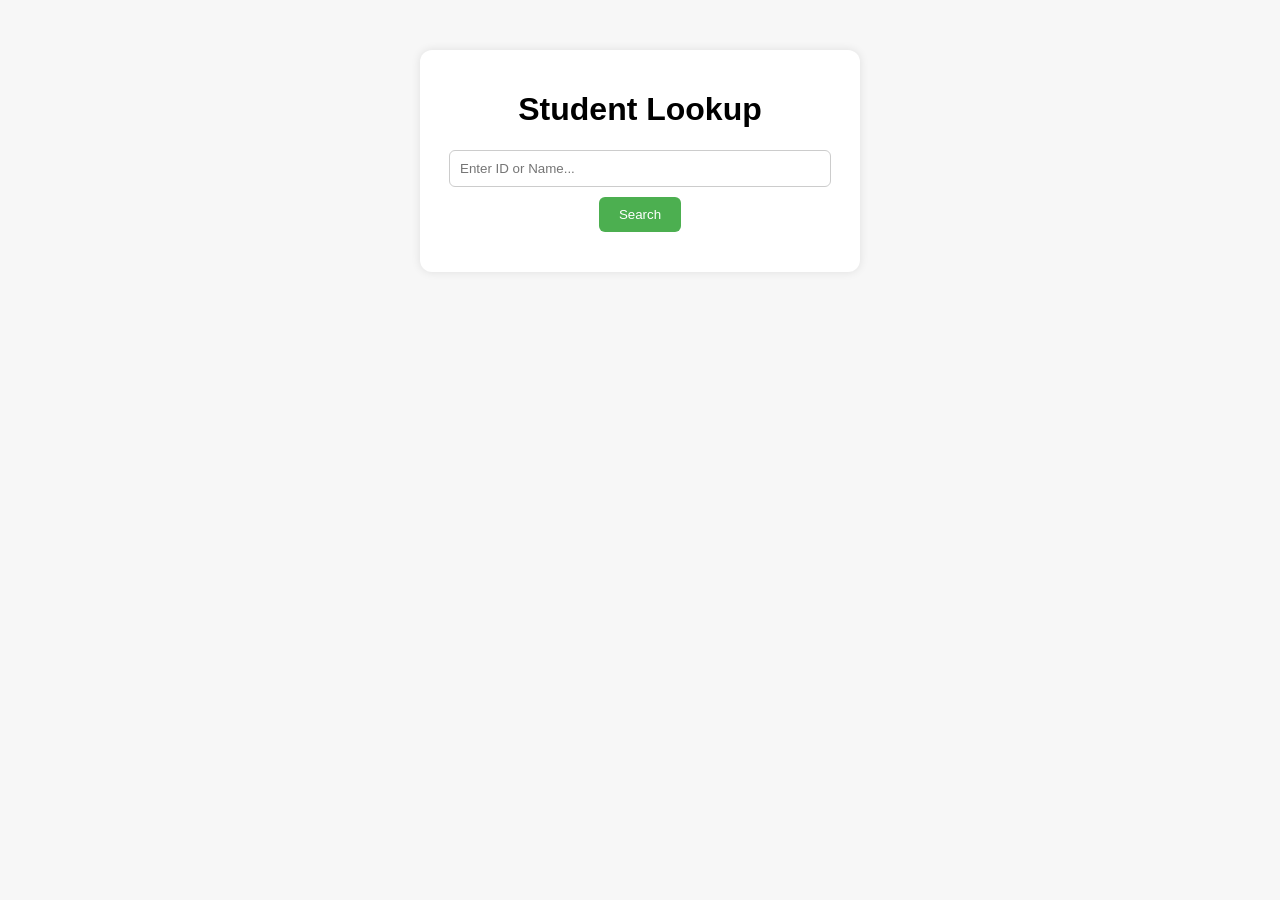
<file: spck/index.html>
<!DOCTYPE html>
<html lang="en">

<head>
    <meta charset="UTF-8">
    <meta name="viewport" content="width=device-width, initial-scale=1.0">
    <title>SPCK</title>
    <link rel="stylesheet" href="style.css">
</head>

<body>
    <div class="container">
        <h1>Student Lookup</h1>


        <input type="text" id="searchInput" placeholder="Enter ID or Name...">
        <button onclick="searchStudent()">Search</button>


        <div id="result"></div>
    </div>


    <script src="scripts.js"></script>
</body>

</html>
</file>
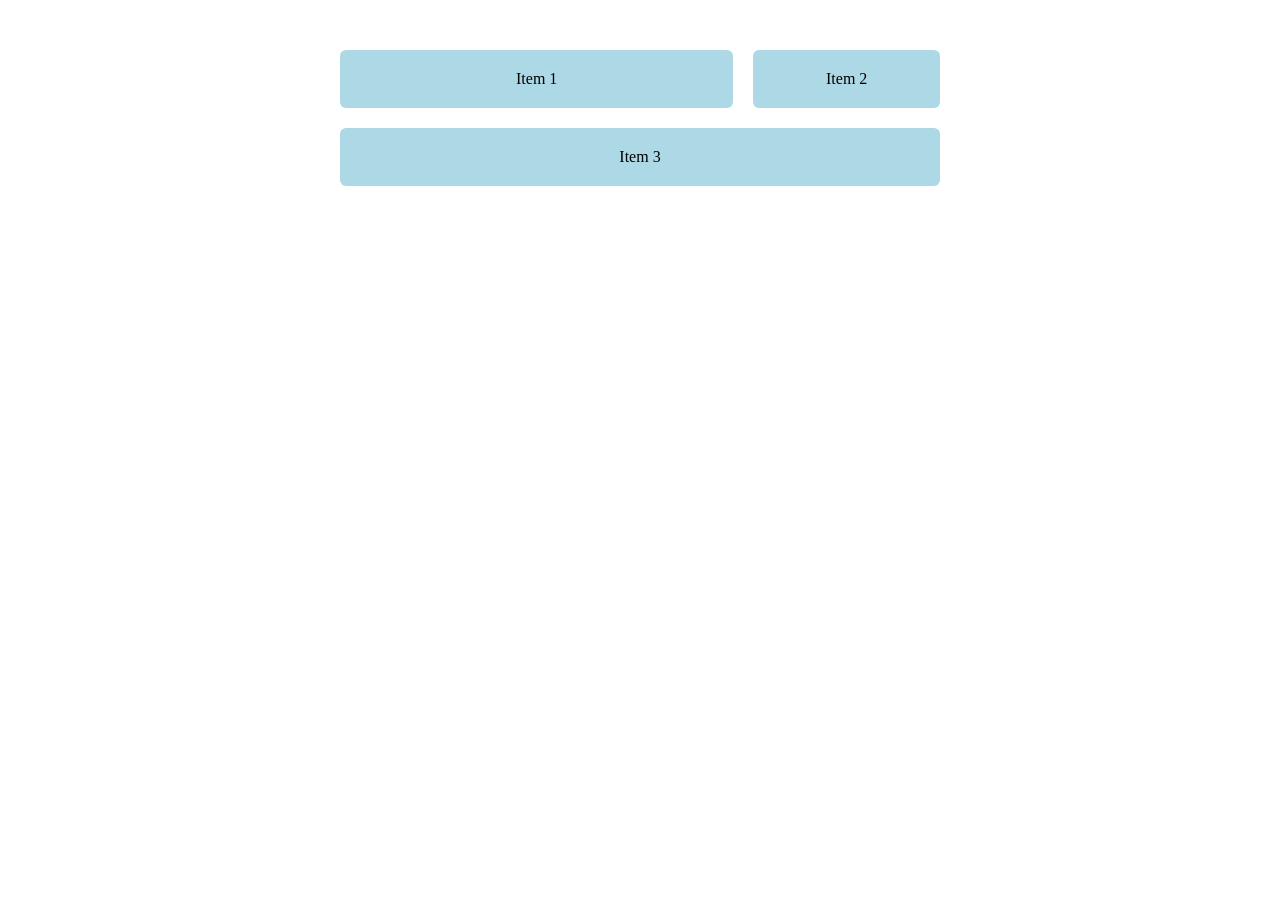
<file: gg.html>
<!DOCTYPE html>
<html lang="vi">
<head>
  <meta charset="UTF-8">
  <meta name="viewport" content="width=device-width, initial-scale=1.0">
  <title>heheh  </title>
  <style>
    .grid-container {
      display: grid;
      grid-template-columns: repeat(3, 1fr);
      gap: 20px;
      max-width: 600px;
      margin: 50px auto;
    }

    .item {
      background-color: lightblue;
      padding: 20px;
      text-align: center;
      border-radius: 6px;
    }

    .item1 {
      grid-column: 1 / 3;
    }

    .item2 {
      grid-column: 3 / 4;
    }

    .item3 {
      grid-column: 1 / 4;
    }
  </style>
</head>
<body>
  <div class="grid-container">
    <div class="item item1">Item 1</div>
    <div class="item item2">Item 2</div>
    <div class="item item3">Item 3</div>
  </div>
</body>
</html>
</file>
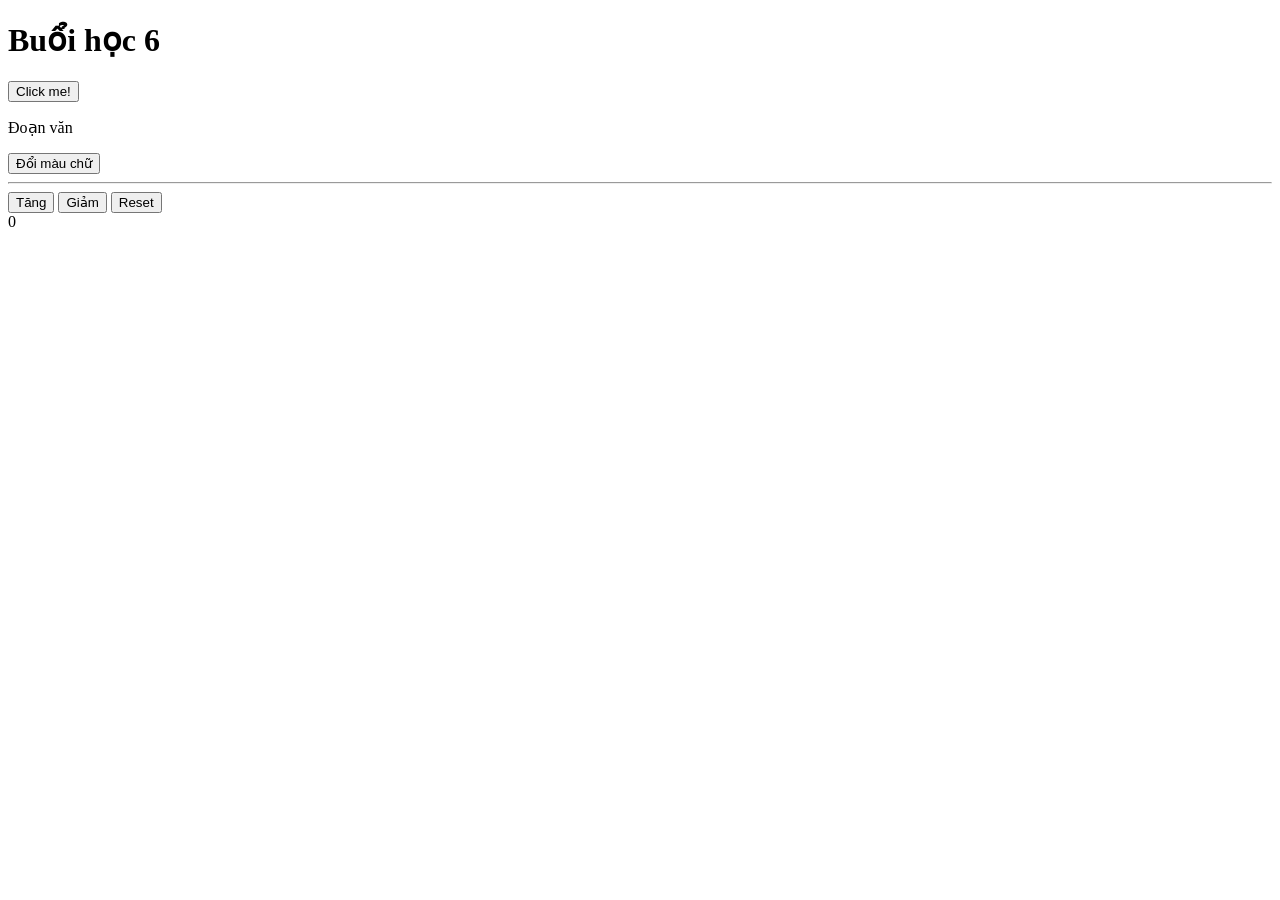
<file: Lesson 6/new.html>
<!DOCTYPE html>
<html lang="en">
<head>
  <meta charset="UTF-8">
  <meta name="viewport" content="width=device-width, initial-scale=1.0">
  <title>Buổi học 6</title>
</head>
<body>
  <h1>Buổi học 6</h1>

  <button id="button1">Click me!</button>
  <p id="text">Đoạn văn</p>
  <button id="changeColor">Đổi màu chữ</button>

  <hr>
  <button id="increaseBtn">Tăng</button>
  <button id="decreaseBtn">Giảm</button>
  <button id="resetBtn">Reset</button>
  <div id="counter">0</div>

  <script>
    document.getElementById('button1').onclick = function() {
      alert('xin chao ban')
    }
    document.getElementById('changeColor').onclick = function() {
      const text = document.getElementById('text')
      text.style.color = 'red'
      text.style.fontSize = '20px'
    }
    let count = 0
    const counter = document.getElementById('counter')

    document.getElementById('increaseBtn').onclick = function() {
      count++
      counter.textContent = count
    }
    document.getElementById('decreaseBtn').onclick = function() {
        count--
        counter.textContent = count
    }

    document.getElementById('resetBtn').onclick = function() {
      count = 0
      counter.textContent = count
    }
  </script>
</body>
</html>
</file>
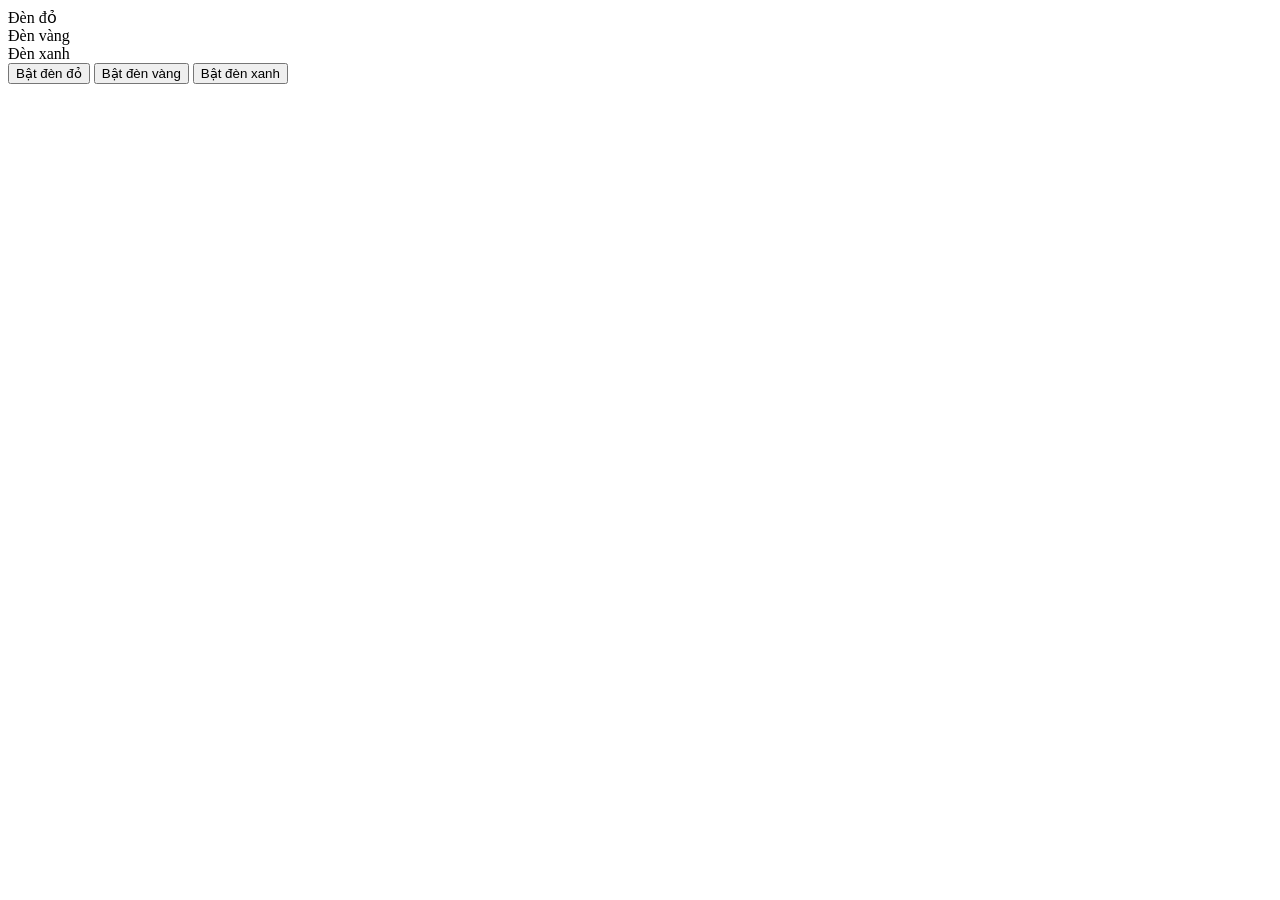
<file: lesson 8/b2.html>
<!DOCTYPE html>
<html lang="vi">
<head>
  <meta charset="UTF-8">
  <title>Đèn giao thông</title>
</head>
<body>
  <div id="red">Đèn đỏ</div>
  <div id="yellow">Đèn vàng</div>
  <div id="green">Đèn xanh</div>

  <button id="btnRed">Bật đèn đỏ</button>
  <button id="btnYellow">Bật đèn vàng</button>
  <button id="btnGreen">Bật đèn xanh</button>

  <script src="2.js"></script>
</body>
</html>
</file>
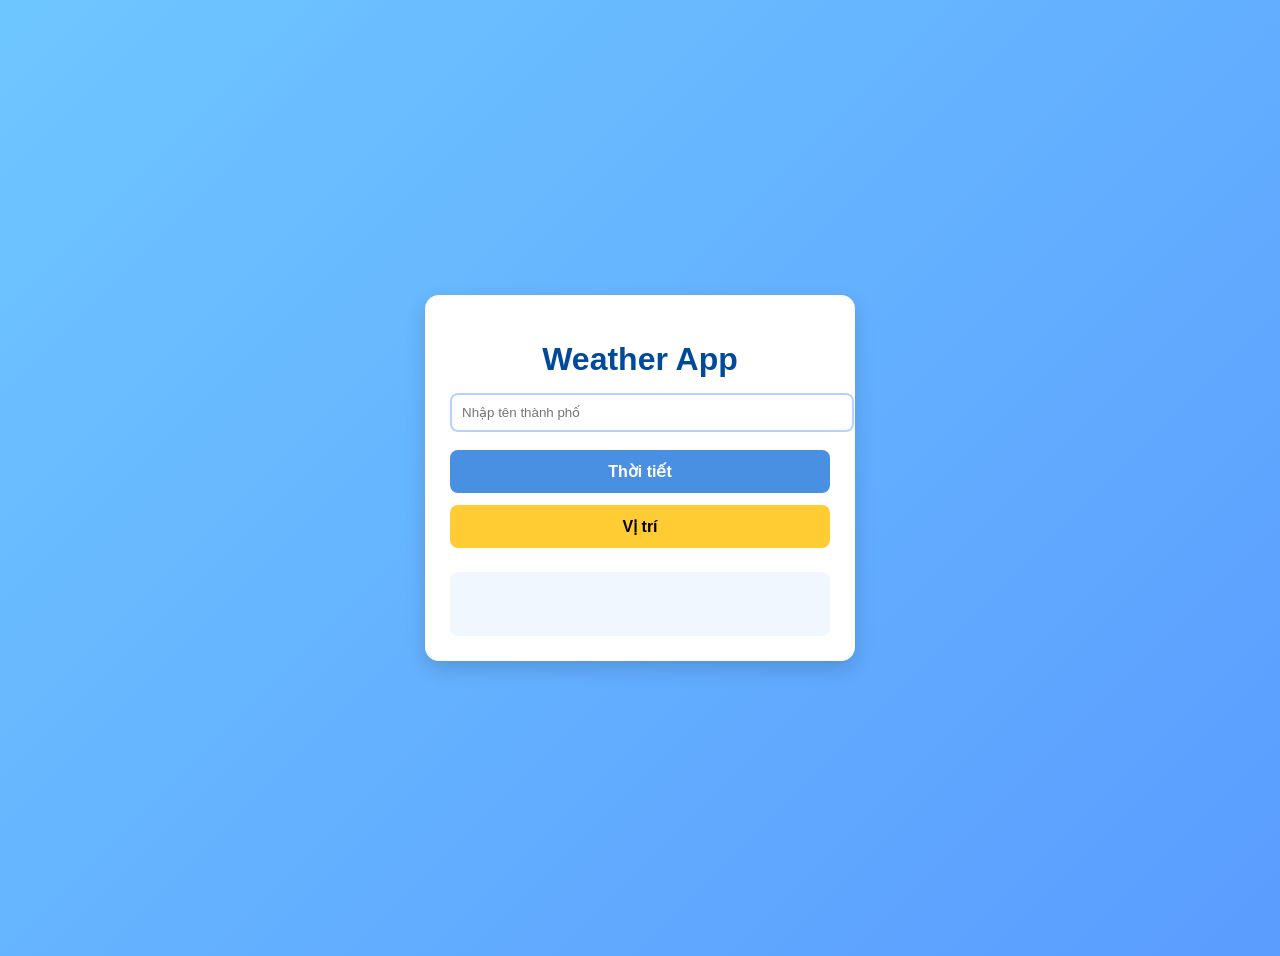
<file: Lesson 9/hehe.html>
<!DOCTYPE html>
<html lang="vi">

<head>
    <meta charset="UTF-8" />
    <title>Weather App</title>
    <link rel="stylesheet" href="style.css" />
</head>

<body>
    <div class="container">
        <h1>Weather App</h1>
        <input id="cityInput" type="text" placeholder="Nhập tên thành phố" onkeypress="handleKeyPress(event)" />
        <button onclick="searchByCity()">Thời tiết</button>
        <button onclick="getWeatherByLocation()">Vị trí</button>
        <div id="weatherResult"></div>
    </div>
    <script src="app.js"></script>
</body>

</html>
</file>
<file: spck/style.css>
body {
    font-family: Arial, sans-serif;
    background: #f7f7f7;
    margin: 0;
    padding: 0;
}


.container {
    width: 400px;
    margin: 50px auto;
    padding: 20px;
    background: white;
    border-radius: 12px;
    box-shadow: 0 0 10px rgba(0, 0, 0, 0.1);
    text-align: center;
}


#searchInput {
    width: 90%;
    padding: 10px;
    border-radius: 6px;
    border: 1px solid #ccc;
}


button {
    margin-top: 10px;
    padding: 10px 20px;
    border: none;
    border-radius: 6px;
    background: #4CAF50;
    color: white;
    cursor: pointer;
}


#result {
    margin-top: 20px;
    text-align: left;
    font-size: 16px;
}
</file>
<file: Lesson 9/style.css>
body {
    font-family: Arial, sans-serif;
    background: linear-gradient(135deg, #6ec6ff, #5a9cff);
    min-height: 100vh;
    display: flex;
    justify-content: center;
    align-items: center;
    padding: 20px;
    color: #333;
}


.container {
    background: white;
    padding: 25px;
    border-radius: 14px;
    width: 100%;
    max-width: 380px;
    box-shadow: 0 8px 20px rgba(0, 0, 0, 0.15);
    text-align: center;
    animation: fadeIn 0.4s ease;
}


@keyframes fadeIn {
    from {
        opacity: 0;
        transform: translateY(10px);
    }

    to {
        opacity: 1;
        transform: translateY(0);
    }
}

h1 {
    margin-bottom: 15px;
    color: #004a99;
}


input {
    width: 100%;
    padding: 10px;
    border: 2px solid #b4d4ff;
    border-radius: 8px;
    margin-bottom: 12px;
    outline: none;
    transition: 0.2s;
}


input:focus {
    border-color: #4a90e2;
    box-shadow: 0 0 5px rgba(74, 144, 226, 0.5);
}


button {
    width: 100%;
    padding: 12px;
    border: none;
    border-radius: 8px;
    margin: 6px 0;
    font-size: 16px;
    font-weight: bold;
    cursor: pointer;
    transition: 0.25s;
}


button:nth-of-type(1) {
    background: #4a90e2;
    color: white;
}

button:nth-of-type(1):hover {
    background: #3472b8;
}


button:nth-of-type(2) {
    background: #ffcc33;
}

button:nth-of-type(2):hover {
    background: #e6b62e;
}


#weatherResult {
    margin-top: 18px;
    font-size: 18px;
    padding: 12px;
    background: #f0f7ff;
    border-radius: 8px;
    min-height: 40px;
}


@media (max-width: 450px) {
    .container {
        padding: 18px;
        max-width: 95%;
    }


    h1 {
        font-size: 22px;
    }
}
</file>
